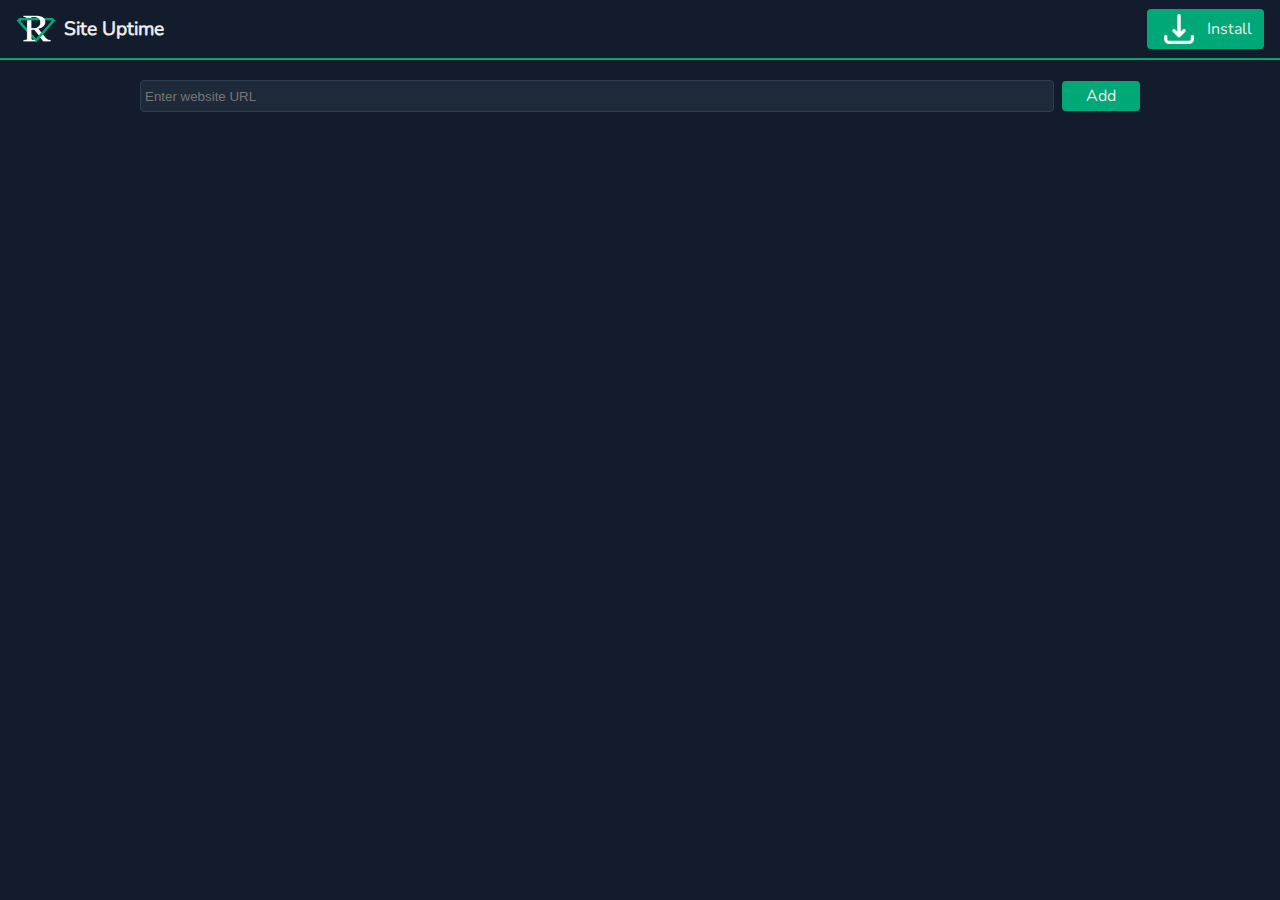
<file: index.html>
<!DOCTYPE html>
<html lang="en">
	<head>
		<meta charset="UTF-8" />
		<meta name="viewport" content="width=device-width, initial-scale=1.0" />
		<meta id="app-theme-color" name="theme-color" content="#121c2d" />
		<link id="app-favicon" rel="icon" href="icons/app-icon.png" />
		<link rel="manifest" href="manifest.json" />
		<link rel="stylesheet" href="app.css" />
		<title id="app-title"></title>
		<script defer src="app.js"></script>
	</head>
	<body>
		<div id="app-cover">
			<div id="app-cover-image"></div>
			<div id="app-cover-text">Loading...</div>
		</div>
		<header id="app-header">
			<div id="app-info">
				<img id="app-icon" src="icons/app-icon.png" alt="App Icon" />
				<span id="app-name" class="app-name"></span>
			</div>
			<nav class="app-nav">
				<!-- Optional Nav Items -->
			</nav>
			<div id="app-install" class="app-button app-install app-hidden">
				<div class="app-icon app-icon-download"></div>
				Install
			</div>
		</header>
		<main class="app-container">
			<section id="app-content"><div id="app-content-container"></div></section>
		</main>
	</body>
</html>
</file>
<file: app.css>
/* Import Playful Yet Readable Font */
@font-face {
	font-family: 'Playfair';
	src: url('/assets/fonts/Playfair.ttf') format('truetype');
	font-weight: 400;
	font-style: normal;
}
@font-face {
	font-family: 'Nunito';
	src: url('/assets/fonts/Nunito.ttf') format('truetype');
	font-weight: 400;
	font-style: normal;
}
@font-face {
	font-family: 'Courier Prime';
	src: url('/assets/fonts/CourierPrime.ttf') format('truetype');
	font-weight: 400;
	font-style: normal;
}
@font-face {
	font-family: 'Roboto';
	src: url('/assets/fonts/Roboto.ttf') format('truetype');
	font-weight: 400;
	font-style: normal;
}

:root {
	/* Color Palette */
	--theme-dark-back: #121c2d;
	--theme-dark-text: #eaeaea;
	--theme-dark-offset: rgba(255, 255, 255, 0.05);
	--theme-dark-offset-text: #eaeaea;

	--theme-light-back: #eaeaea;
	--theme-light-text: #121c2d;
	--theme-light-offset: rgba(0, 0, 0, 0.05);
	--theme-light-offset-text: #121c2d;

	--menu-back: rgba(0, 0, 0, 0.15);
	/* --secondary-text: #eaeaea; */

	--color-hover: #5bde8d;
	--color-accent: #00a878;
	--color-highlight: #ffc700;
	--color-line: #0678ff;
	--color-text: #eaeaea;
	--color-border: #00a878;
	--color-caution: #f44336;

	--color-muted: #a0a0a0;

	--button-back: var(--color-accent);
	--button-hover-back: #008f6b;

	/* Typography */
	--font-family: 'Nunito', sans-serif;
	--font-size-base: 1rem;
	--font-size-lg: 1.25rem;
	--font-size-h1: 1.75rem;
	--font-size-h2: 1.5rem;
	--font-size-sm: 0.875rem;
	--font-size-xsm: 0.75rem;
	--line-height: 1.5;

	/* Spacing */
	--spacing-xs: 0.5rem;
	--spacing-sm: 1rem;
	--spacing-md: 1.5rem;
	--spacing-lg: 2rem;

	/* Borders & Radius */
	--border-color: #2c3e50;
	--border: 1px solid var(--border-color);
	--border-radius: 4px;
	--border-radius-lg: 8px;
	--border-accent: 2px solid #00a878;
	--border-caution: 2px solid #f44336;

	/* Shadows */
	--shadow-sm: 0px 2px 4px rgba(0, 0, 0, 0.1);
	--shadow-md: 0px 4px 8px rgba(0, 0, 0, 0.15);
	--shadow-lg: 0px 6px 12px rgba(0, 0, 0, 0.2);

	--box-shadow-dark: 2px 2px 4px rgba(0, 168, 120, 0.2), -2px -2px 4px rgba(0, 168, 120, 0.2);
	--color-shadow: rgb(0, 168, 120);

	/* Button Styles */
	--button-padding: 0 1.5em;
	--button-height: 40px;
	--button-height-sm: 30px;
	--button-font-size: 1rem;
	--button-caution-back: #f44336;
	--button-caution-hover-back: #d32f2f;
	--button-caution-color: #fff;

	/* Layout */
	--container-width: 90%;
	--container-max: 1200px;

	/* Input */
	--input-dark-back: #1e2a3a;
	--input-dark-color: #eaeaea;
	--input-dark-border: #2c3e50;

	--input-light-back: #eaeaea;
	--input-light-color: #121c2d;

	--input-height: 2rem;
	--input-size-label: 1rem;
	--input-size-value: 1rem;

	--transition: all 0.3s ease-in-out;

	/* Menu */
	--menu-toggle-color: #eaeaea;

	--text-shadow: 0px 0x 2px rgba(0, 0, 0, 0.75);
}

/* Reset Default Browser Styles */
* {
	margin: 0;
	padding: 0;
	box-sizing: border-box;
	position: relative;
	user-select: none;
}
html {
	scroll-behavior: smooth;
}
/* Scrollbar width */
::-webkit-scrollbar {
	width: 10px;
}

/* Scrollbar Track */
::-webkit-scrollbar-track {
	background: rgba(0, 0, 0, 0.5); /* Light gray */
	border-radius: var(--border-radius);
}

/* Scrollbar Handle */
::-webkit-scrollbar-thumb {
	background: var(--color-accent); /* Dark gray */
	border-radius: var(--border-radius);
}

/* Scrollbar Handle on Hover */
::-webkit-scrollbar-thumb:hover {
	background: var(--color-hover);
}

body {
	background-color: var(--theme-dark-back);
	color: var(--theme-dark-text);
	line-height: var(--line-height);
	font-size: var(--font-size-base);
	font-family: var(--font-family);
}

body.font-nunito {
	font-family: 'Nunito', sans-serif;
}

body.font-playfair {
	font-family: 'Playfair', serif;
}

body.font-courier-prime {
	font-family: 'Courier Prime', monospace;
}

body.font-roboto {
	font-family: 'Roboto', sans-serif;
}

body.theme-light {
	background-color: var(--theme-light-back);
	color: var(--theme-light-text);
}

.app-pre {
	background: var(--menu-back);
	padding: 16px;
	/* margin: 8px; */
	border-radius: var(--border-radius);
}
/* Default Link Styles */
a {
	color: var(--color-accent);
	text-decoration: none;
	transition: color 0.3s ease-in-out;
}

a:hover {
	color: var(--color-highlight);
}

a.app-button,
a.app-button:hover {
	color: var(--color-text);
}

h1 {
	margin-bottom: 8px;
	font-size: var(--font-size-h1);
}

input,
select,
textarea,
input:focus,
select:focus,
textarea:focus {
	background: var(--input-dark-back);
	color: var(--input-dark-text);
	padding: 4px;
	line-height: 1.5rem;
	min-height: var(--input-height);
	border-radius: var(--border-radius);
	display: block;
	width: 100%;
	padding: 2px 4px;
	outline: none;
	border-style: solid;
	border-width: 1px;
	border-color: var(--input-dark-border);
}

.app-input[required] {
	border-bottom: 1px solid var(--color-accent);
}

body.theme-light input,
body.theme-light select,
body.theme-light select option textarea {
	background: var(--input-light-back);
	color: var(--input-light-text);
}

.app-block {
	display: block;
	margin: 8px 0;
	width: 100%;
	min-width: 100%;
	max-width: 100%;
	height: auto;
	text-align: center;
	display: flex;
	flex-direction: column;
	justify-content: flex-start;
	align-items: center;
}
.app-left {
	text-align: left;
	align-items: start;
}
.app-right {
	text-align: right;
	align-items: end;
}
/* Default Button Styles */
.app-button {
	background-color: var(--button-back);
	color: var(--color-text);
	border: none;
	padding: var(--button-padding);
	font-size: var(--button-font-size);
	border-radius: var(--border-radius);
	height: var(--button-height);
	min-height: var(--button-height);
	cursor: pointer;
	transition: background 0.3s ease-in-out;
	display: inline-flex;
	flex-direction: row;
	align-items: center;
	justify-content: center;
	gap: 4px;
	flex: 0;
	background-position: center;
	background-size: contain;
	background-repeat: no-repeat;
	text-shadow: var(--text-shadow);
}
.app-button-rounded {
	border-radius: 50%;
}
.app-button.app-button-small {
	height: var(--button-height-sm);
	min-height: var(--button-height-sm);
	max-height: var(--button-height-sm);
}

.app-button:hover,
.app-button-active {
	background-color: var(--color-hover);
	/* opacity: 0.75; */
}

.app-button-caution {
	background-color: var(--button-caution-back);
	color: var(--button-caution-color);
}

.app-button-caution:hover {
	background: var(--button-caution-hover-back);
}

/* Toggle / Checkbox */

/* Checkbox / Toggle */
.app-toggle-wrapper {
	display: inline-flex;
	flex-direction: row;
	align-items: center;
	gap: 4px;
}
.app-toggle-switch {
	position: relative;
	display: block;
	width: 60px;
	height: 24px;
}
.app-toggle-switch input {
	display: none;
}
.app-toggle-slider {
	position: absolute;
	cursor: pointer;
	display: flex;
	flex-direction: row;
	align-items: center;
	top: 0;
	left: 0;
	right: 0;
	bottom: 0;
	border-radius: 24px;
	transition: var(--transition);
	border: var(--border);
	background-color: var(--color-caution);
}
.app-toggle-slider::before {
	position: absolute;
	content: '';
	height: 20px;
	width: 20px;
	left: 1px;
	background-color: white;
	border-radius: 50%;
	transition: var(--transition);
	background-color: #eee;
}

/* Move the circle to the right when checked */
.app-toggle-switch input:checked + .app-toggle-slider {
	background-color: var(--color-accent);
}
.app-toggle-switch input:checked + .app-toggle-slider::before {
	left: calc(100% - 20px - 1px);
}

/* Header Styles */
#app-header {
	display: flex;
	align-items: center;
	justify-content: space-between;
	height: 60px;
	padding: 0 16px;
	border-bottom: 2px solid var(--color-border);
}

#app-info {
	display: flex;
	align-items: center;
	gap: 8px;
}
#app-icon {
	width: 40px;
	height: 40px;
	background-size: contain;
	background-repeat: no-repeat;
	background-position: center;
}

.app-name {
	font-size: 1.2rem;
	font-weight: bold;
}

.app-nav {
	flex-grow: 1;
	text-align: center;
}

.app-install {
	background: var(--button-back);
	color: var(--color-text);
	padding: 8px 12px;
	border-radius: var(--border-radius);
	display: flex;
	align-items: center;
	gap: 8px;
	background: var(--button-back);
	color: var(--color-text);
	padding: 8px 12px;
	cursor: pointer;
	transition: background 0.3s ease-in-out;
}
.app-install.app-hidden {
	display: none;
}

/* Layout */
.app-container {
	display: flex;
	flex-direction: row;
	max-width: 100%;
	min-height: calc(100vh - 60px);
	height: auto;
	max-height: calc(100vh - 60px);
}

/* Menu */
#app-menu-back:not(.app-hidden) {
	position: relative;
	background: transparent;
	width: 200px;
	min-width: 200px;
	max-width: 200px;
	height: calc(100vh - 60px);
	min-height: calc(100vh - 60px);
	max-height: calc(100vh - 60px);
	transition: all 0.3s ease-in-out;
	overflow: hidden;
	flex: 0;
	display: flex;
	flex-direction: column;
	justify-content: flex-start;
}
#app-menu:not(.app-hidden) {
	z-index: 1;
	position: absolute;
	background: var(--menu-back);
	/* color: var(--menu-text); */
	width: 192px;
	min-width: 192px;
	max-width: 192px;
	margin: 4px;
	height: calc(100vh - 68px);
	min-height: calc(100vh - 68px);
	max-height: calc(100vh - 68px);
	transition: all 0.3s ease-in-out;
	overflow: hidden;
	flex: 0;
	display: flex;
	flex-direction: column;
	justify-content: flex-start;
	border-radius: var(--border-radius);
	padding-bottom: 4px;
	padding-left: 4px;
}
#app-menu-back:not(.app-hidden) {
	position: relative;
	background: transparent;
}
#app-menu.app-menu-closed:not(.app-hidden),
#app-menu-back.app-menu-closed:not(.app-hidden) {
	width: 44px;
	min-width: 44px;
	max-width: 44px;
}

#app-menu:not(.app-hidden) #app-menu-toggle {
	width: 20px;
	height: 25px;
	margin-right: 5px;
	cursor: pointer;
	text-align: left;
}
#app-menu-toggle div,
#app-menu-toggle:after,
#app-menu-toggle:before {
	background-color: var(--menu-toggle-color);
	border-radius: var(--border-radius);
	content: '';
	display: block;
	height: 3px;
	margin: 4px 0;
	transition: all 0.3s ease-in-out;
}
#app-menu-toggle:after,
#app-menu-toggle:before {
	width: calc(100% - 5px);
	transform: translateX(5px);
}
#app-menu-toggle.app-menu-closed {
	text-align: left;
}
#app-menu-toggle.app-menu-closed:after,
#app-menu-toggle.app-menu-closed:before {
	width: calc(100% - 5px);
	transform: translateX(0px);
}
#app-menu-header {
	/* position: absolute; */
	display: flex;
	flex-direction: row;
	align-items: center;
	justify-content: center;
	padding: 8px;
	width: 192px;
	min-width: 192px;
	max-width: 192px;
	flex-wrap: nowrap;
	height: 40px;
	min-height: 40px;
	max-height: 40px;
	font-size: var(--font-size-h2);
}
#app-menu-content {
	/* position: absolute; */
	display: flex;
	flex-direction: column;
	align-items: center;
	padding: 8px 0 8px 8px;
	width: 200px;
	min-width: 200px;
	max-width: 200px;
	gap: 4px;
}
#app-menu-content {
	overflow-y: auto;
	overflow-x: hidden;
	flex-shrink: 0;
	flex-basis: auto;
	flex-grow: 1;
}
#app-menu-content h2 {
	display: flex;
	flex-direction: row;
	align-items: center;
	justify-content: space-between;
}

.app-menu-list {
	min-height: 40px;
	height: auto;
	display: flex;
	width: 100%;
	flex-direction: column;
	gap: 4px;
}

.app-menu-page {
	display: flex;
	flex-direction: row;
	align-items: center;
	gap: 16px;
	height: 40px;
	min-height: 40px;
	max-height: 40px;
	width: 100%;
	min-width: 100%;
	max-width: 100%;
	justify-content: flex-start;
	cursor: pointer;
	border: 1px solid transparent;
	border-top-left-radius: var(--border-radius);
	border-bottom-left-radius: var(--border-radius);
	padding: 0 4px;
	transition: background 0.3s ease;
	text-shadow: var(--text-shadow);
}
.app-menu-page:hover {
	background: var(--color-hover);
}
.app-menu-page.active,
.app-menu-page.active {
	background: var(--color-accent);
}
#app-menu-settings {
	flex: 0;
	margin-top: auto;
	flex-shrink: 0;
	flex-basis: auto;
}
.app-menu-page-icon {
	width: 20px;
	max-width: 20px;
	min-width: 20px;
	height: 100%;
	background-size: contain;
	background-repeat: no-repeat;
	background-position: center;
}
.app-menu-page-title {
	flex: 1;
}

/* Content */
#app-content {
	flex-grow: 1;
	margin: 0 auto;
	padding: 16px;
	overflow: auto;
	display: flex;
	flex-direction: column;
	justify-content: flex-start;
	align-items: center;
	margin: 4px;
}
#app-content-container {
	max-width: 1000px;
	min-width: 300px;
	width: 100%;
	display: flex;
	flex-direction: column;
	justify-content: flex-start;
	align-items: center;
}

#app-menu:not(.app-menu-closed) #app-copyright:not(.app-hidden) {
	font-size: var(--font-size-xsm);
	text-align: center;
	color: var(--color-muted);
	margin: 8px auto 0 auto;
}
#app-menu.app-menu-closed #app-copyright {
	display: none;
}

/* Cover */
#app-cover {
	position: fixed;
	top: 0;
	left: 0;
	width: 100%;
	height: 100%;
	background: var(--theme-dark-back); /* Change color if needed */
	color: var(--theme-dark-text);
	display: flex;
	flex-direction: column;
	justify-content: center;
	align-items: center;
	z-index: 9999; /* Ensures it's on top */
	transition: opacity 1s ease-out; /* Smooth fade-out */
}

#app-cover-image {
	width: 200px;
	height: 200px;
	background-image: url(./icons/app-loadimg.png);
	background-size: contain;
	background-repeat: no-repeat;
	background-position: center;
}

#app-cover-text {
	font-size: var(--font-size-h2);
	font-weight: bold;
}

/* Message */
#app-message-back {
	background-color: var(--theme-dark-back);
	position: absolute;
	left: 0;
	top: 0;
	width: 100%;
	height: 100%;
	z-index: 9998;
	transition: opacity 0.3s ease-in-out;
}
#app-message {
	position: absolute;
	left: 50%;
	top: 50%;
	transform: translate(-50%, -50%);
	width: auto;
	min-width: 300px;
	height: auto;
	background: var(--theme-dark-back); /* Change color if needed */
	color: var(--theme-dark-text);
	/* border: var(--border); */
	border-radius: var(--border-radius);
	display: flex;
	flex-direction: column;
	justify-content: start;
	align-items: start;
	z-index: 9999; /* Ensures it's on top */
	transition: opacity 0.3s ease-in-out;
	padding: 8px;
	/* box-shadow: var(--box-shadow-dark); */
	pointer-events: all;
	border: var(--border-accent);
}
#app-message.app-message-caution {
	border: var(--border-caution);
}
#app-message-title {
	font-size: var(--font-size-h2);
	padding: 8px;
	width: 100%;
	min-width: 100%;
	text-align: left;
	display: flex;
	flex-direction: row;
	align-items: center;
	justify-content: space-between;
}
#app-message.app-message-caution #app-message-title {
	color: var(--color-caution);
}
#app-message-title-text {
	display: inline-flex;
}
#app-message-content {
	padding: 16px;
	max-height: 300px;
	overflow: auto;
	line-height: 2rem;
}
#app-message-close {
	/* position: absolute;
	right: 8px;
	top: 8px; */
	cursor: pointer;
	width: 30px;
	height: 30px;
	background-image: url(/assets/images/cross-white.png);
	background-size: contain;
	background-repeat: no-repeat;
	background-position: center;
}
#app-message-controls {
	display: flex;
	flex-direction: row;
	justify-content: space-between;
	align-items: center;
	margin-top: 16px;
}

/* Box */
.app-box {
	background: var(--theme-dark-back);
	color: var(--theme-dark-text);
	padding: 8px;
	border-radius: var(--border-radius);
	display: flex;
	width: 100%;
	flex-direction: row;
	flex-wrap: wrap;
	gap: 8px;
}
.app-box-title {
	font-size: var(--font-size-h2);
	width: 100%;
	min-width: 100%;
	text-align: left;
	display: flex;
	flex-direction: row;
	align-items: center;
	justify-content: space-between;
	gap: 8px;
}
.app-box-wrapper {
	border-radius: var(--border-radius);
	display: flex;
	width: 100%;
	flex-direction: row;
	flex-wrap: wrap;
	gap: 8px;
}
.app-box-group {
	border: var(--border);
	border-radius: var(--border-radius);
	padding: 8px;
	min-width: 200px;
	flex: 1;
	width: auto;
	display: inline-block;
}
.app-box-content {
	display: grid;
	width: 100%;
	min-width: 100%;
	max-width: 100%;
	grid-template-columns: auto 1fr;
	grid-gap: 4px;
	font-size: var(--font-size);
}
.app-box-span {
	grid-column: span 2;
}
.app-box-label {
	text-align: right;
	display: inline-flex;
	flex-direction: row;
	align-items: center;
	justify-content: end;
	width: auto;
	min-width: 100px;
	min-height: 24px;
	line-height: 24px;
}
.app-box-label::after {
	content: ':';
	margin-left: 2px;
	margin-right: 4px;
}
.app-box-value {
	text-align: right;
	display: inline-flex;
	flex-direction: row;
	align-items: center;
	justify-content: flex-start;
	min-height: 24px;
	line-height: 24px;
}

/* Table */
.app-table {
	display: table;
	width: auto;
	min-width: none;
	max-width: 100%;
	border-collapse: collapse;
}
.app-table-header {
	display: table-header-group;
}
.app-table-body {
	display: table-row-group;
}
.app-table-row {
	display: table-row;
}
.app-table-cell {
	display: table-cell;
	padding: 4px 8px;
	text-align: left;
	font-size: var(--font-size-sm);
	border: var(--border);
	justify-content: start;
	vertical-align: middle;
}
.app-table-header .app-table-cell {
	font-size: var(--font-size);
	text-align: center;
}
.app-table-row:nth-child(odd) {
	background-color: var(--theme-dark-offset);
}

/* Icons */
.app-icon {
	width: 40px;
	min-width: 40px;
	max-width: 40px;
	height: 40px;
	min-height: 40px;
	max-height: 40px;
	display: inline-block;
	background-size: contain;
	background-repeat: no-repeat;
	background-position: center;
}
.app-icon-small {
	width: 30px;
	min-width: 30px;
	max-width: 30px;
	height: 30px;
	min-height: 30px;
	max-height: 30px;
	margin: 0;
	padding: 0;
	margin-top: 4px;
	background-size: 80%;
	background-image: url(../assets/images/eye-white.png);
	background-repeat: no-repeat;
	background-position: center;
}

.app-icon-settings {
	background-image: url(/assets/images/settings-white.png);
}

.app-icon-download {
	background-image: url(/assets/images/download-white.png);
}
.app-icon-home {
	background-image: url(/assets/images/home-white.png);
}
.app-icon-help {
	background-image: url(/assets/images/question-white.png);
}
.app-icon-eye {
	background-image: url(/assets/images/eye-white.png);
}
.app-icon-delete {
	background-image: url(/assets/images/delete-white.png);
}
.app-icon-refresh {
	background-image: url(/assets/images/refresh-white.png);
}
.app-icon-web {
	background-image: url(/assets/images/web-white.png);
}
.app-icon-recycle {
	background-image: url(/assets/images/recycle-white.png);
}
.app-icon-profile {
	background-image: url(/assets/images/profile-white.png);
}
.app-icon-search {
	background-image: url(/assets/images/search-white.png);
}
.app-icon-return {
	background-image: url(/assets/images/return-white.png);
}
.app-icon-split {
	background-image: url(/assets/images/split-white.png);
}
.app-icon-store {
	background-image: url(/assets/images/store-white.png);
}
.app-icon-lookup {
	background-image: url(/assets/images/lookup-white.png);
}
.app-icon-info {
	background-image: url(/assets/images/info-white.png);
}

/* Support */
.app-border {
	border: var(--border);
	border-radius: var(--border-radius);
}
.app-hidden {
	display: none;
	visibility: hidden;
	width: 0;
	height: 0;
	min-width: 0;
	max-width: none;
	min-height: 0;
	max-height: none;
	margin: 0;
	padding: 0;
}
.app-ellipsis {
	display: inline-block;
	width: auto;
	flex: 1;
	word-wrap: nowrap;
	overflow: hidden;
	text-overflow: ellipsis;
}
.bold {
	font-weight: bold;
}
.italic {
	font-style: italic;
}
.underline {
	text-decoration: underline;
}
.font-size-h1 {
	font-size: var(--font-size-h1);
}
.font-size-h2 {
	font-size: var(--font-size-h2);
}
.font-size-sm {
	font-size: var(--font-size-sm);
}
.font-size-xsm {
	font-size: var(--font-size-xsm);
}
.font-size-lg {
	font-size: var(--font-size-lg);
}

.flex-row {
	display: flex;
	flex-direction: row;
	align-items: center;
}
.flex-column {
	display: flex;
	flex-direction: column;
	align-items: center;
}
.back-size-50 {
	background-size: 50%;
}

.line-center {
	display: block;
	text-align: center;
	width: auto;
	margin: auto;
}

.align-center {
	text-align: center;
}
.align-right {
	text-align: right;
}

.color-caution {
	color: var(--color-caution);
}

/* Responsive Behavior */
@media (max-width: 1199px) {
	#app-menu-back:not(.app-hidden),
	#app-menu-back.app-menu-closed:not(.app-hidden) {
		width: 40px;
		min-width: 40px;
		max-width: 40px;
	}
	#app-menu:not(.app-hidden) {
		border-right: 2px solid var(--color-border);
	}
	#app-menu:not(.app-hidden) #app-menu-toggle {
		display: inline-block;
	}
	#app-menu-header {
		justify-content: space-between;
		position: absolute;
		right: 0;
	}
	#app-menu-content {
		top: 40px;
		padding-bottom: 40px;
		padding-left: 0px;
	}
	#app-menu:not(.app-menu-closed) {
		/* box-shadow: 0px 1px 5px rgba(0, 168, 120, 1); */
	}
	header {
		padding: 0 8px;
	}
}
@media (min-width: 1200px) {
	#app-menu:not(.app-hidden),
	#app-menu-back:not(.app-hidden),
	#app-menu.app-menu-closed:not(.app-hidden),
	#app-menu-back.app-menu-closed:not(.app-hidden) {
		width: 200px;
		min-width: 200px;
		max-width: 200px;
	}
	#app-menu:not(.app-hidden) #app-menu-toggle {
		display: none;
		padding-left: 8px;
	}
}
</file>
